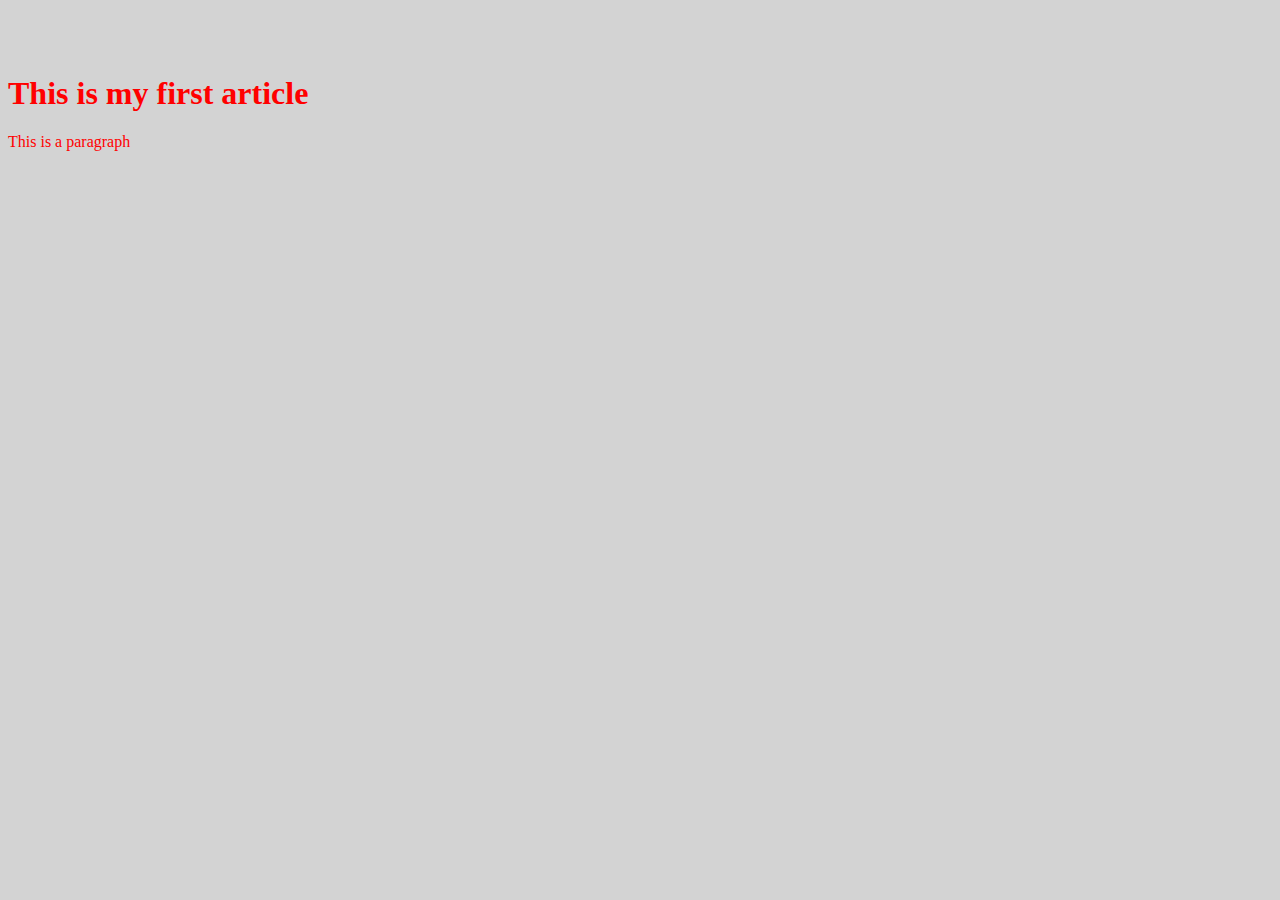
<file: ui/article-one.html>
<html>
    <title>
        Article One
    </title>
    <link href="/ui/style.css" rel="stylesheet" />
    <body>
        <div class = "everything">
            <h1>This is my first article</h1>
            <p>
                This is a paragraph
            </p>
        </div>
</html>
</file>
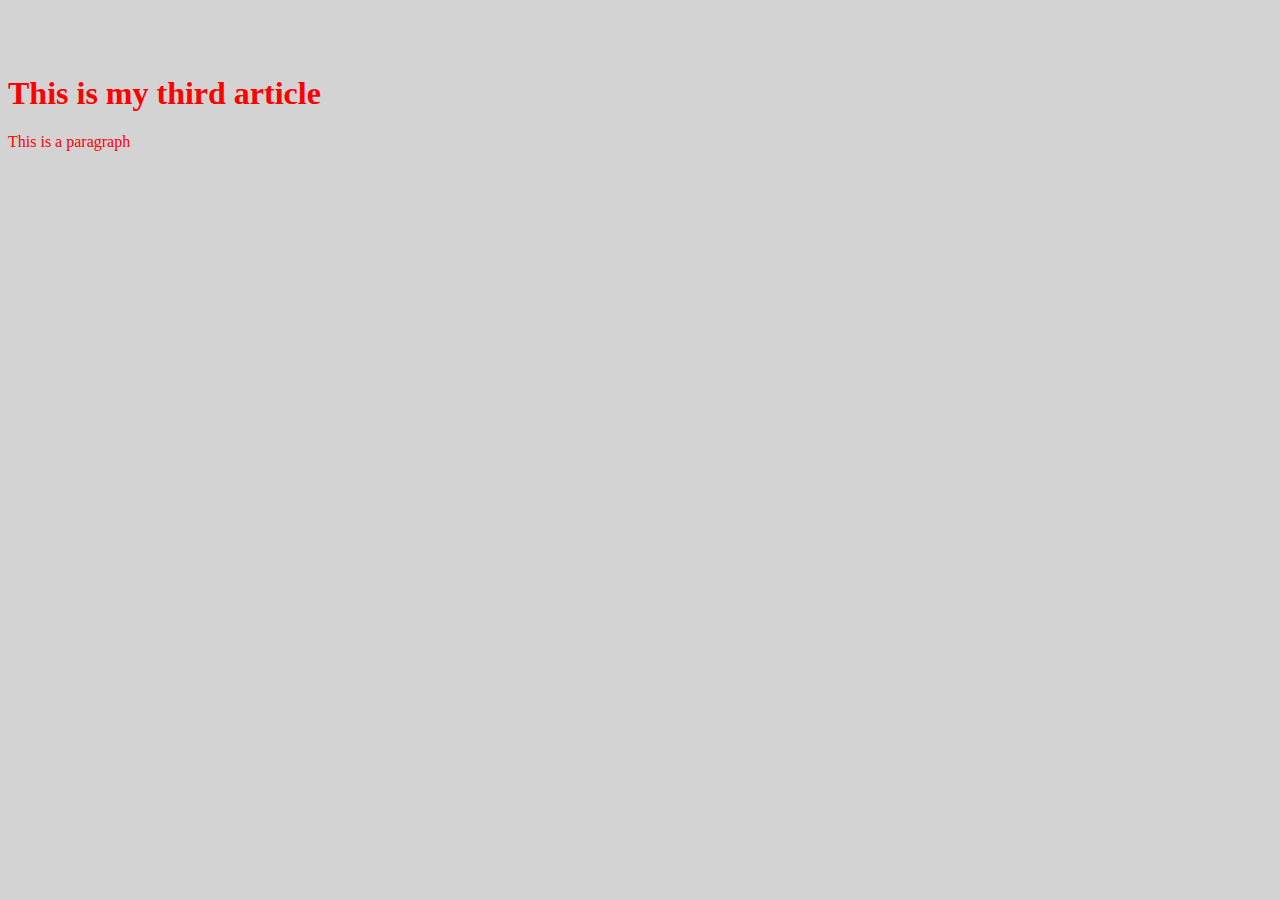
<file: ui/article-three.html>
<html>
    <body>
        <title>
            Article Three!
        </title>
    <link href="/ui/style.css" rel="stylesheet" />
        <div class="everything">
        <h1>This is my third article</h1>
        <p>
            This is a paragraph
            </p>
            </div>
            </body>
</html>
</file>
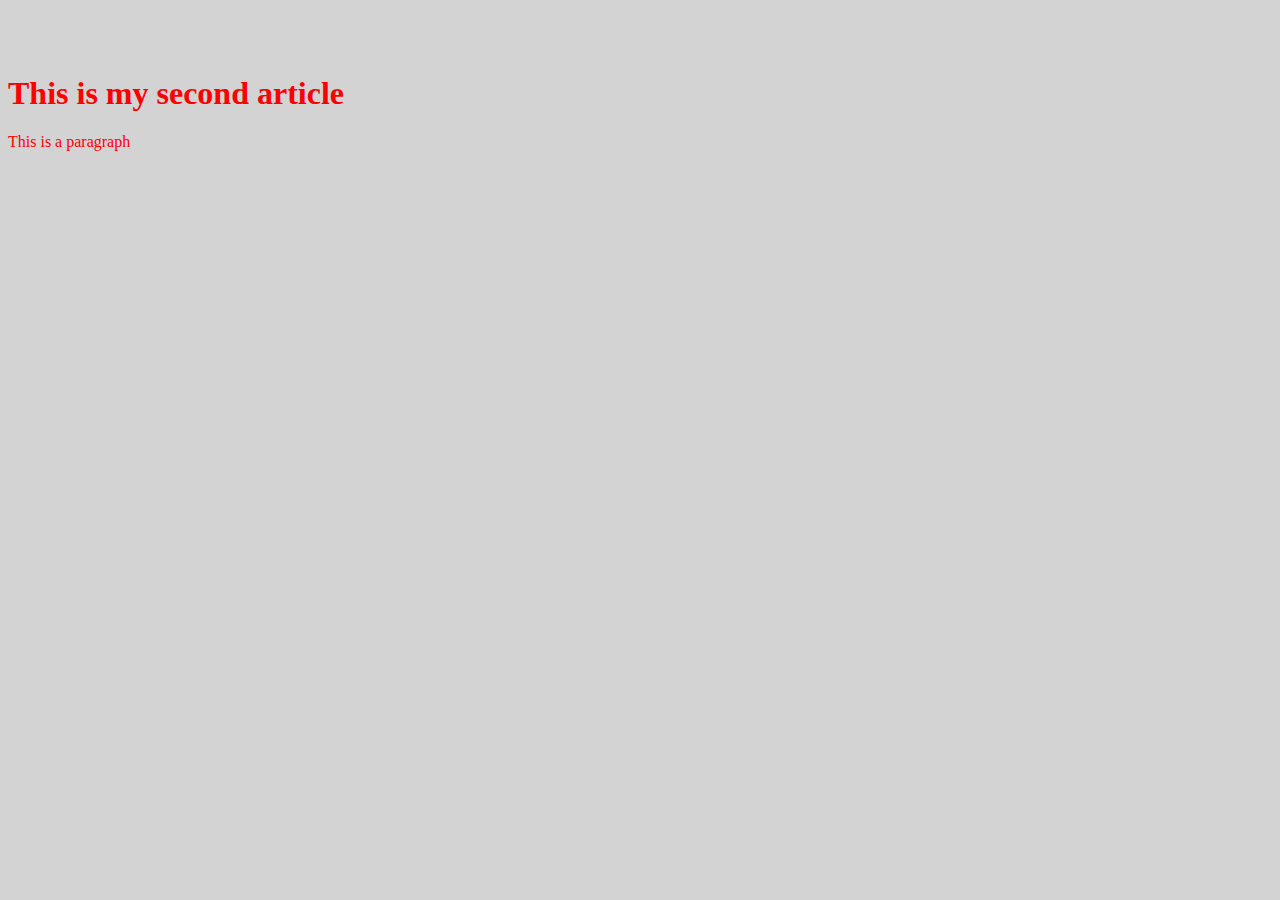
<file: ui/article-two.html>
<html>
    <body>
        <title>
            Article Two!
        </title>
        <link href="/ui/style.css" rel="stylesheet" />
        <div class="everything">
        <h1>This is my second article</h1>
        <p>
            This is a paragraph
            </p>
            </div>
            </body>
</html>
</file>
<file: ui/style.css>
body {
    font-family: sans-serif;
    background-color: lightgrey;
    margin-top: 75px;
}

.center {
    text-align: center;
}

.text-big {
    font-size: 300%;
}

.bold {
    font-weight: bold;
}

.img-medium {
    height: 200px;
}
.everything{
            font-family:Times New Roman;
            color:red;

}
</file>
